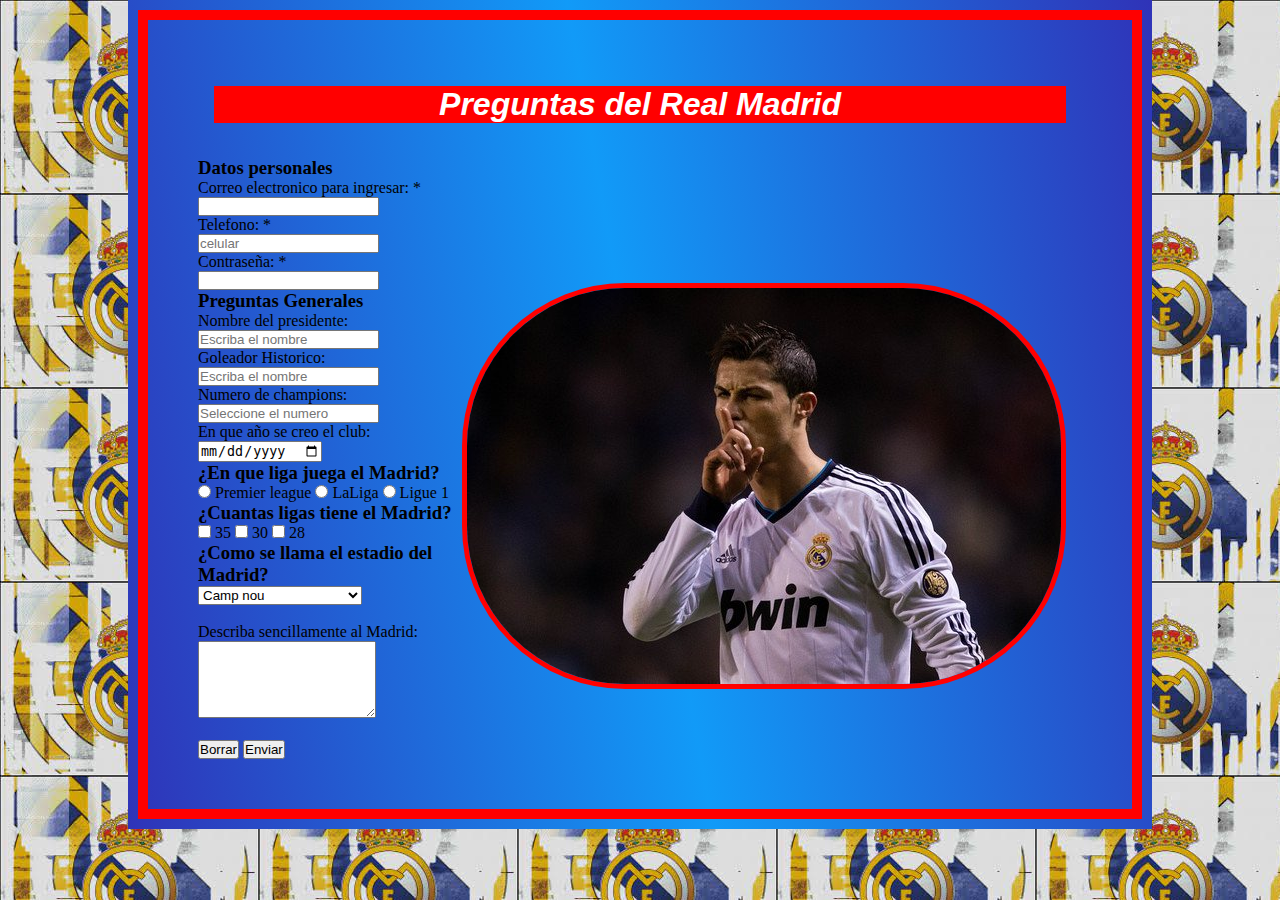
<file: formulario.html>
<!DOCTYPE html>
<html lang="en">
<head>
    <meta charset="UTF-8">
    <meta http-equiv="X-UA-Compatible" content="IE=edge">
    <meta name="viewport" content="width=device-width, initial-scale=1.0">
    <link rel="stylesheet" href="formulario.css">
    <title>Formulario</title>
</head>
<body>
    <main>
        <header>
        <section class="formulario">
            <form>
                <h2>Preguntas del Real Madrid</h2>
                <img class="escudo" src="images/cristiano.jfif" alt="escudo">
                <br>
                <h3>Datos personales</h3>
                <label for="email">Correo electronico para ingresar: *</label><br>
                <input type="email" id="email" required><br>
                <label for="tel">Telefono: *</label><br> 
                <input type="tel" id="tel" placeholder="celular" required><br>
                <label for="password">Contraseña: *</label><br>
                <input type="password" id="password" required minlength="8"><br>
                <h3>Preguntas Generales</h3>
                <label for="nombre">Nombre del presidente:</label><br>
                <input type="text" id="nombre" placeholder="Escriba el nombre"><br>
                <label for="apellido">Goleador Historico: </label><br>
                <input type="text" id="apelido" placeholder="Escriba el nombre"
                maxlength="25" minlength="8" required><br>
                <label for="edad">Numero de champions: </label><br>
                <input type="number" id="edad" placeholder="Seleccione el numero"><br>
                <label for="date">En que año se creo el club: </label><br> 
                <input type="date" id="date"required><br>
                <div>
                    <h3>¿En que liga juega el Madrid?</h3>
                    <input type="radio" name="conect" id="internet">
                    <label for="internet">Premier league</label>
                    <input type="radio" name="conect" id="Whatsapp">
                    <label for="whatsapp">LaLiga</label>
                    <input type="radio" name="conect" id="Celular">
                    <label for="Celular">Ligue 1</label>
                </div>
                <div>
                    <h3>¿Cuantas ligas tiene el Madrid?</h3>
                    <input type="checkbox" name="35" id="35">
                    <label for="PC">35</label>
                    <input type="checkbox" name="30" id="30">
                    <label for="30">30</label>
                    <input type="checkbox" name="28" id="28">
                    <label for="28">28</label>
                </div>
                <h3>¿Como se llama el estadio del Madrid?</h3>
            
                <select>
                    <optgroup label="Estadio">
                        <option value="armenia">Camp nou</option>
                        <option value="pijao">Santiago Bernabeu</option>
                        <option value="salento">Wanda Metropolitano</option>
                    </optgroup>
                </select><br><br>
                <label for="mensaje">Describa sencillamente al Madrid:</label><br>
                <textarea rows="5" id="mensaje" cols="20" rows="20"></textarea><br>



                <br>
                <input type="reset" value="Borrar">
                <input type="submit" value="Enviar">

            </form>
        </main>
    </section>

    
</body>
</html>
</file>
<file: formulario.css>
*{
    margin: 0;
    padding: 0;
    box-sizing: border-box;
}

body{
    background: url(../images/fondito.jfif);
}

main{
    width: 1024px;
    background: rgb(44, 150, 236);
    margin: 0 auto;
}
h2{
    font-size: 2rem;
    color: rgb(255, 255, 255);
    font-style: italic;
    display: flex;
    background-color: rgb(255, 0, 0);
      justify-content: center;
      align-content: center;
      margin: 1rem;
      font-family: 'Roboto', sans-serif;
}

.escudo {
    float: right;
    display: flex;
    margin-top: 9rem;
    margin-right: 1rem;
    align-items: right;
    color: rgb(255, 255, 255);
    font-style: italic;
    display: flex;
    background-color: rgb(25, 0, 255);
    border-radius: 163px;
    border: 5px solid rgb(255, 0, 0);
}

header {
    padding: 10px;
    background:linear-gradient(+80deg,rgb(47, 51, 184),#009dff9c,rgb(47, 51, 184));
}

.logo img {
    width: 20px;
}

.logo{
    width: 30%;
    float: left;
    background-image: 20px;
}

nav{
    margin-top: 80px;
    width: 50%;
    float: right;
}

/* nav ul {

} */

nav ul li{
    display: inline-block;
    text-transform: uppercase;
}

nav ul li a {
    text-decoration: none;
    background-color: #000000;
    color: #fff;
    padding:10px;
    border-radius: 10px;
}

nav ul li a:hover{
    color: #000000;
    background: #001aff;
}

section{
    padding: 50px;
}


.piolin{
    width: 38%;
    float: left;
}

.texto-lateral{
    float: left;
    width: 70%;
    margin-top: 40px;
}

.clear{
    clear: both;
}
.formulario{
    border: 10px solid red;
}
</file>
